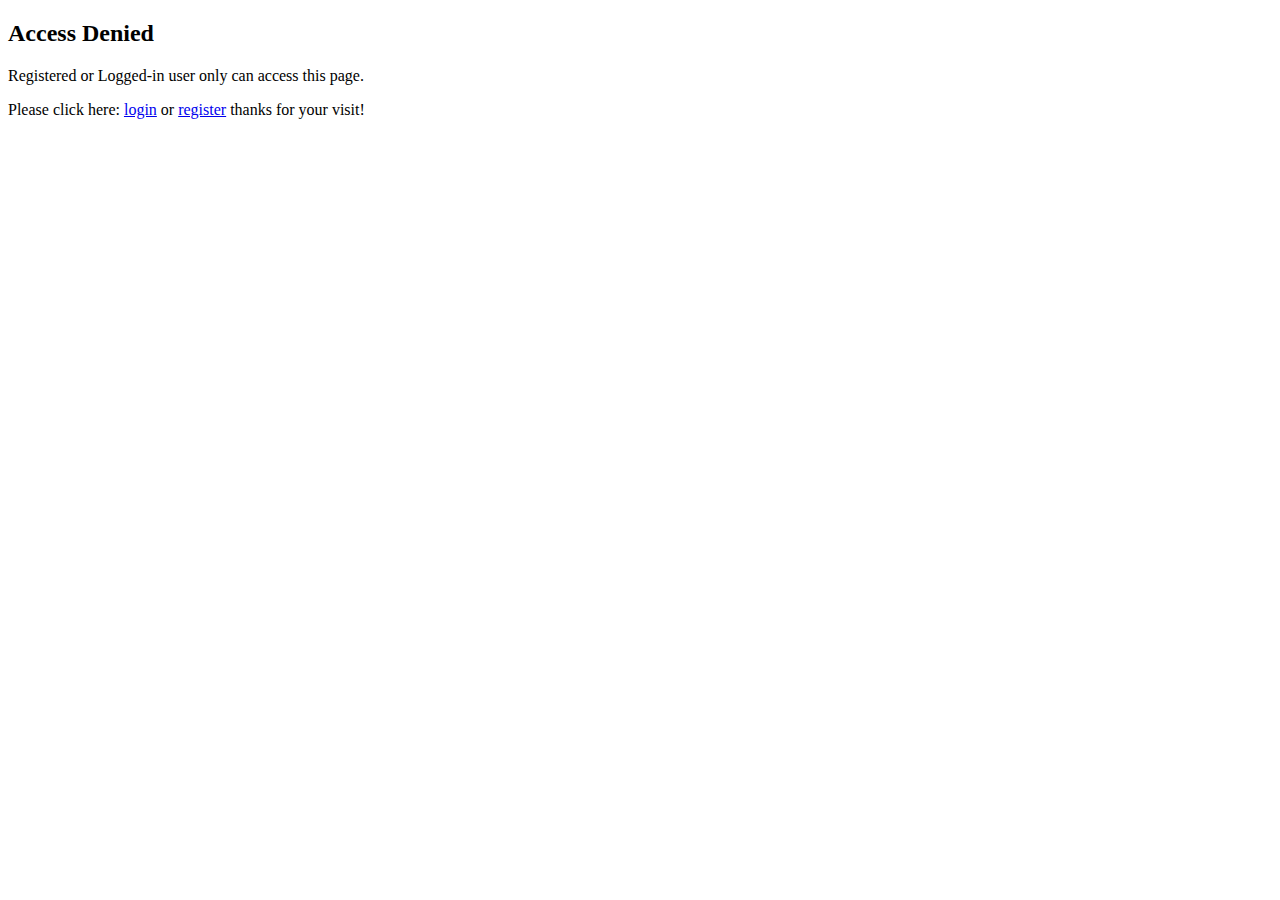
<file: h.html>
<?php
session_start();

// Check if the user is logged in
if (!isset($_SESSION["username"])) {
    // If not logged in, redirect to the login page
    header("Location: login_or_register.php");
    exit();
}

// If logged in, display the welcome message
$username = $_SESSION["username"];
?>

<!DOCTYPE html>
<html lang="en">
<head>
    <meta charset="UTF-8">
    <meta name="viewport" content="width=device-width, initial-scale=1.0">
    <title>Login or Register</title>
</head>
<body>
    <h2>Access Denied</h2>
    <p>Registered or Logged-in user only can access this page.</p>
    <p>Please click here:  <a href="login.php">login</a> or <a href="register.php">register</a> thanks for your visit!</p>
</body>
</html>
</file>
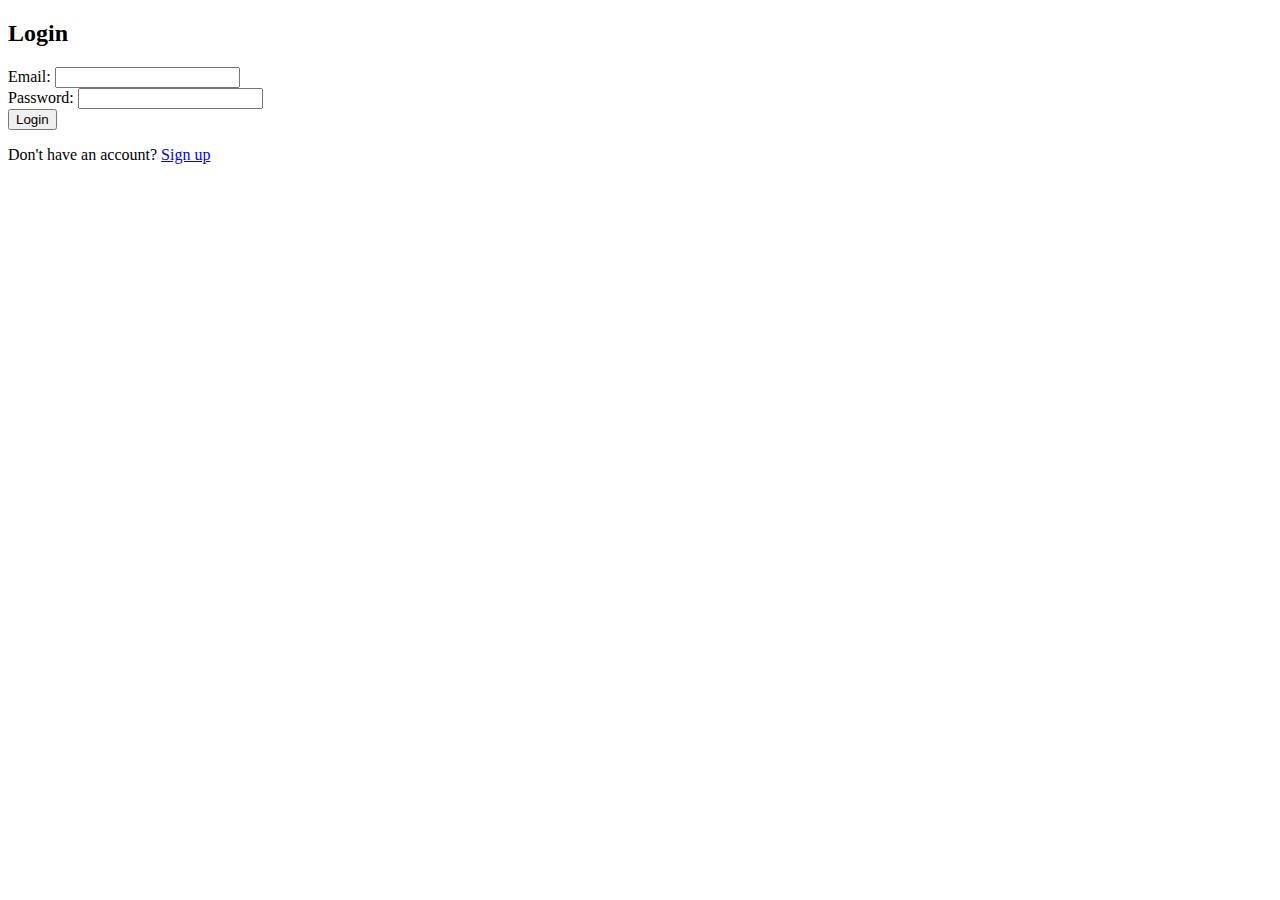
<file: login.html>
<!DOCTYPE html>
<html lang="en">
<head>
    <meta charset="UTF-8">
    <meta name="viewport" content="width=device-width, initial-scale=1.0">
    <title>Login and Signup</title>
    <style>
        /* Your CSS styles here */
    </style>
</head>
<body>
    <div class="container">
        <h2>Login</h2>
        <form method="post">
            <div class="form-group">
                <label for="email">Email:</label>
                <input type="email" id="email" name="email" required>
            </div>
            <div class="form-group">
                <label for="password">Password:</label>
                <input type="password" id="password" name="password" required>
            </div>
            <div class="form-group">
                <button type="submit">Login</button>
            </div>
        </form>
        <div class="signup-link">
            <p>Don't have an account? <a href="#">Sign up</a></p>
        </div>
    </div>
</body>
</html>
</file>
